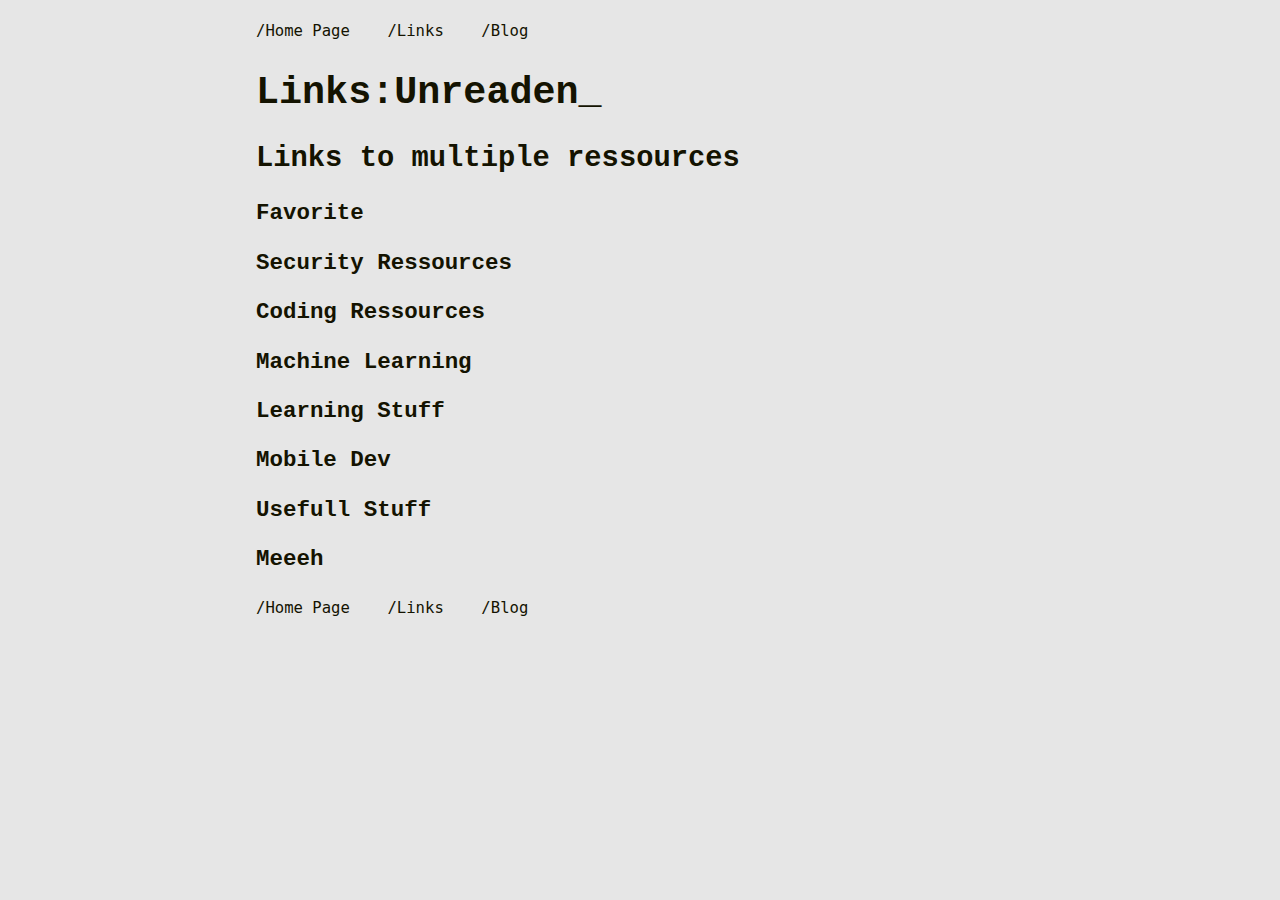
<file: links.html>
<!DOCTYPE html>

<head>
	<html lang="en">
	<meta charset="utf-8">
	<meta name="viewport" content="width=device-width, initial-scale=1">

	<link rel="stylesheet" type="text/css" href="css/main.css" />
	<script type="text/javascript" src="javascript/script.js"></script>

	<title>Links:Unreaden</title>

</head>

<body onload="checkMode()">
	<!--
  <button id='switch' onclick="changeMode()">switch mode</button>
  -->
  	<div id="bottom">
		<pre><a href="index.html">/Home Page</a>    <a href="links.html">/Links</a>    <a href="blog.html">/Blog</a></pre>
	</div>
	<h1>Links:Unreaden<span id="toBlinkUn">_</span></h1>

	<h2>Links to multiple ressources</h2>

	<a href="javascript:toggle('toggleDivFav')">
		<h3>Favorite</h3>
	</a>
	<div id="toggleDivFav" style="display:none">
		<ul>
			<li><a target="_blank" rel="noopener noreferrer" href="www.phrack.org">Phrack Mag</a></li>
			<!--http://phrack.org/issues/7/3.html#article -->
		</ul>
	</div>

	<a href="javascript:toggle('toggleDivSec')">
		<h3>Security Ressources</h3>
	</a>
	<div id="toggleDivSec" style="display:none">
		<ul>
			<li><a target="_blank" rel="noopener noreferrer" href="https://overthewire.org/">Over The Wire</a></li>
			<li><a target="_blank" rel="noopener noreferrer" href="https://root-me.org/">Root Me</a></li>
			<li><a target="_blank" rel="noopener noreferrer" href="http://repository.root-me.org/">Root Me repo</a></li>
			<li><a target="_blank" rel="noopener noreferrer" href="https://www.vulnhub.com/">VulnHub</a></li>
			<li><a target="_blank" rel="noopener noreferrer" href="https://www.exploit-db.com/">Exploit Database</a>
			</li>
			<li><a target="_blank" rel="noopener noreferrer"
					href="http://archive.parrotsec.org/parrot/misc/openbooks/">Parrot Openbooks</a></li>
			<li><a target="_blank" rel="noopener noreferrer"
					href="https://www.undernews.fr/apprendre-a-hacker-meilleurs-livres-ebook-formation-ethical-hacking">Ebooks</a>
			</li>
			<li><a target="_blank" rel="noopener noreferrer" href="https://github.com/sbilly/awesome-security">Awesome
					Security</a></li>
			<li><a target="_blank" rel="noopener noreferrer" href="https://github.com/enaqx/awesome-pentest">Awesome
					Pentest</a></li>
			<li><a target="_blank" rel="noopener noreferrer"
					href="http://www.pentest-standard.org/index.php/Main_Page">Pentest Standart</a></li>
			<li><a target="_blank" rel="noopener noreferrer" href="http://www.getcreditcardnumbers.com/">Credit Cards
					gen</a></li>
			<li><a target="_blank" rel="noopener noreferrer" href="http://www.validcreditcardnumber.com/">Credit Cards
					Validator</a></li>
			<li><a target="_blank" rel="noopener noreferrer" href="http://www.databasetestdata.com/">Database gen</a>
			</li>
			<li><a target="_blank" rel="noopener noreferrer" href="https://www.fakenamegenerator.com/">Name gen</a></li>
			<li><a target="_blank" rel="noopener noreferrer"
					href="https://www.offensive-security.com/metasploit-unleashed/">Metasploit</a></li>
			<li><a target="_blank" rel="noopener noreferrer" href="https://protonmail.com/">Proton Mail</a></li>
			<!--https://www.yeswehack.com/fr/hacker-infosec-jobboard.html -->
		</ul>
	</div>

	<a href="javascript:toggle('toggleDivCod')">
		<h3>Coding Ressources</h3>
	</a>
	<div id="toggleDivCod" style="display:none">
		<ul>
			<li>
				<a target="_blank" rel="noopener noreferrer"
					href="https://github.com/prakhar1989/awesome-courses">Computer Sciense courses</a>
			</li>
			<li>
				<a target="_blank" rel="noopener noreferrer" href="https://www.codingame.com/">Coding Game</a>
			</li>
			<li>
				<a target="_blank" rel="noopener noreferrer" href="https://www.bash.academy/">Bash Academy</a>
			</li>
			<li>
				<a target="_blank" rel="noopener noreferrer" href="https://www.cprogramming.com/">C++ Prog</a>
			</li>
			<li>
				<a target="_blank" rel="noopener noreferrer" href="https://www.gamecodeur.fr/">Gamecodeur</a>
			</li>
		</ul>
	</div>

	<a href="javascript:toggle('toggleDivMl')">
		<h3>Machine Learning</h3>
	</a>
	<div id="toggleDivMl" style="display:none">
		<ul>
			<li>
				<a target="_blank" rel="noopener noreferrer"
					href="https://machinelearningmastery.com/python-machine-learning-mini-course/">Machine Learning
					Python Mini-Course</a>
			</li>
			<li>
				<a target="_blank" rel="noopener noreferrer"
					href="https://github.com/terryum/awesome-deep-learning-papers">Deep Learning Papers</a>
			</li>
			<li>
				<a target="_blank" rel="noopener noreferrer" href="https://github.com/jtoy/awesome-tensorflow">Awesome
					Tensorflow</a>
			</li>
			<li>
				<a target="_blank" rel="noopener noreferrer"
					href="https://github.com/awesomedata/awesome-public-datasets">Public Datasets</a>
			</li>
			<li>
				<a target="_blank" rel="noopener noreferrer"
					href="https://fr.coursera.org/learn/machine-learning">Machine Learning MOOC from Stanford
					University</a>
			</li>
		</ul>
	</div>

	<a href="javascript:toggle('toggleDivLearn')">
		<h3>Learning Stuff</h3>
	</a>
	<div id="toggleDivLearn" style="display:none">
		<ul>
			<li>
				<a target="_blank" rel="noopener noreferrer" href="https://academictorrents.com/">Academic Torrents</a>
			</li>
			<li>
				<a target="_blank" rel="noopener noreferrer"
					href="https://medium.freecodecamp.org/190-universities-just-launched-600-free-online-courses-heres-the-full-list-3d9ad7895f57">Free
					Online Uni Courses</a>
			</li>
			<li>
				<a target="_blank" rel="noopener noreferrer" href="https://www.netacad.com/">Netacad Online Courses
					platform</a>
			</li>
			<li>
				<a target="_blank" rel="noopener noreferrer" href="https://www.learnenough.com"> Free Quality Computer
					Science Courses</a>
			</li>
		</ul>
	</div>

	<a href="javascript:toggle('toggleDivMobile')">
		<h3>Mobile Dev</h3>
	</a>
	<div id="toggleDivMobile" style="display:none">
		<ul>
			<li>
				<a target="_blank" rel="noopener noreferrer" href="https://flutter.io/">Flutter</a>
			</li>
			<li>
				<a target="_blank" rel="noopener noreferrer" href="https://github.com/Solido/awesome-flutter">Awesome
					Flutter</a>
			</li>
		</ul>
	</div>

	<a href="javascript:toggle('toggleDivUsefull')">
		<h3>Usefull Stuff</h3>
	</a>
	<div id="toggleDivUsefull" style="display:none">
		<ul>
			<li>
				<a target="_blank" rel="noopener noreferrer"
					href="https://github.com/qiantao1001/rtl8821ce-driver">rtl8821ce driver</a>
			</li>
			<li>
				<a target="_blank" rel="noopener noreferrer"
					href="https://github.com/Kickball/awesome-selfhosted">Selfhosted</a>
			</li>
			<li>
				<a target="_blank" rel="noopener noreferrer" href="https://letsencrypt.org/">Free SSH certificate</a>
			</li>
			<li>
				<a target="_blank" rel="noopener noreferrer"
					href="https://tails.boum.org/doc/first_steps/reset/windows/index.en.html">Diskpart</a>
			</li>
		</ul>
	</div>

	<a href="javascript:toggle('toggleDivMee')">
		<h3>Meeeh</h3>
	</a>
	<div id="toggleDivMee" style="display:none">
		<ul>
			<li>
				<a target="_blank" rel="noopener noreferrer"
					href="http://www.chimix.com/an18/medical/ortho5.html">Chimie</a>
			</li>
			<li>
				<a target="_blank" rel="noopener noreferrer" href="">Chimie</a>
			</li>
			<li>
				<a target="_blank" rel="noopener noreferrer"
					href="http://www.sciences.ch/dwnldbl/exercices/Dynamique.pdf">Dynamique</a>
			</li>
			<li>
				<a target="_blank" rel="noopener noreferrer"
					href="http://www.bacetplus.com/physsuptd/td_corrig%C3%A9s_m%C3%A9canique_du_solide_pdf.html">Mécanique</a>
			</li>
			<li>
				<a target="_blank" rel="noopener noreferrer"
					href="http://www.sciences.univ-nantes.fr/sites/claude_saintblanquet/synophys/133exmso/133exmso.htm">Exo
					mécanique</a>
			</li>
			<li>
				<a target="_blank" rel="noopener noreferrer"
					href="http://uel.unisciel.fr/mathematiques/polynomes1/polynomes1_ch03/co/apprendre_ch3_2_04.html">Mathématiques
					- Polynômes</a>
			</li>
		</ul>
	</div>
	<pre><a href="index.html">/Home Page</a>    <a href="links.html">/Links</a>    <a href="blog.html">/Blog</a></pre>
</body>
</file>
<file: css/main.css>
:root {
    --background-light: #e6e6e6;
    --background-dark: #141301;
}
body {
    margin: 1em auto;
    max-width: 40em;
    padding: 0 .62em;
    font-family: 'Courier New', Courier, monospace;
    font-size: 1.2em;
    line-height: 1.62;
    color: var(--background-dark);
    background-color: var(--background-light);
}

h1,
h2,
h3 {
    line-height: 1.2;
}

.italic {
    font-style: italic;
}

a:active,a:hover,a:link,a:visited{
    color:var(--background-dark);
    text-decoration:none;
}

article {
    margin-left: 1em;
}


@media print {
    body {
        max-width: none
    }
}
</file>
